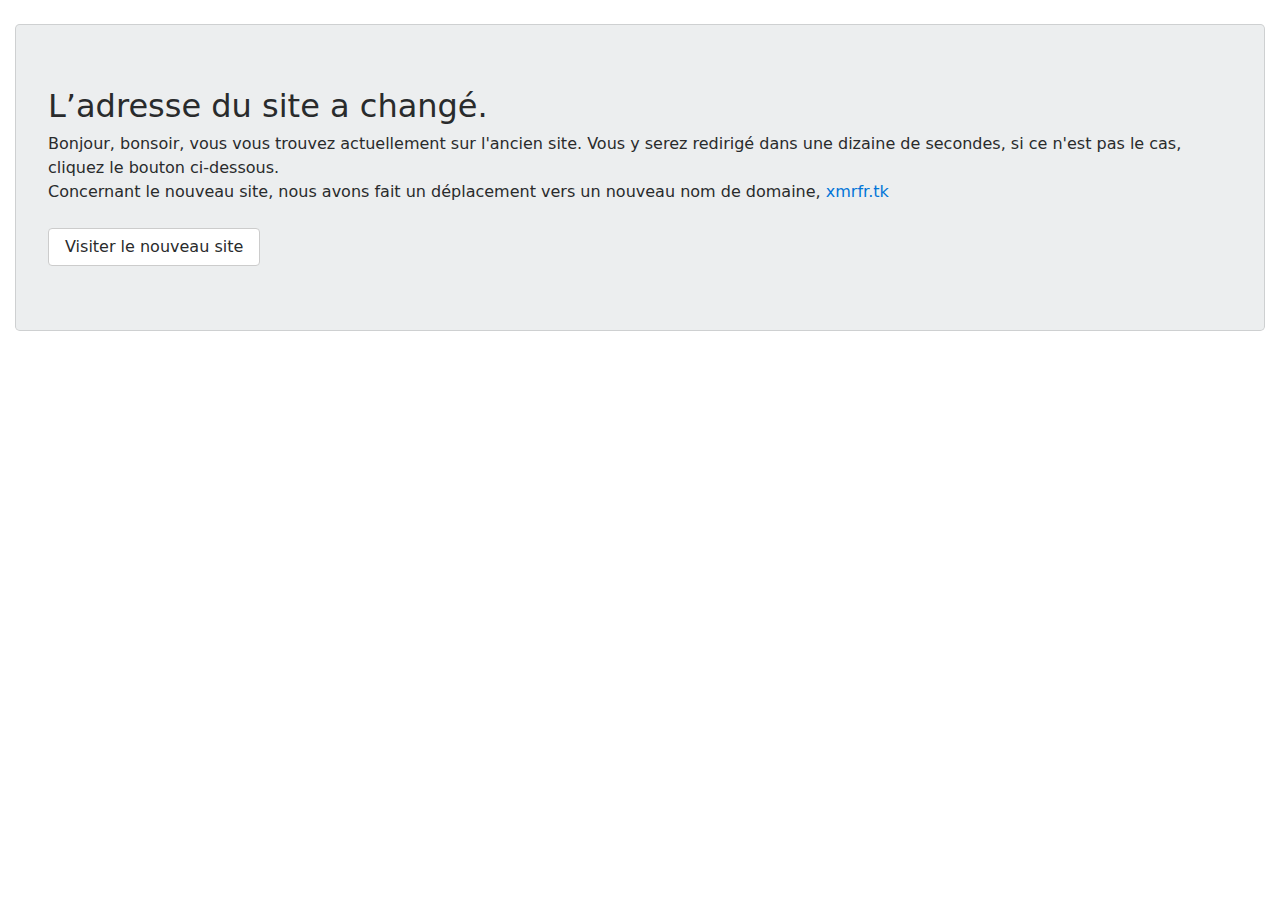
<file: index.html>
<!DOCTYPE html>
<html lang="fr">
<head>
	<meta charset="utf-8">
	<meta http-equiv="X-UA-Compatible" content="IE=edge">
	<meta name="viewport" content="width=device-width, initial-scale=1">
	
	<title>xMrFR</title>
	
	<meta name="description" content="L'adresse du site a changé. Veuillez vous diriger vers https://xmrfr.tk/">
	<meta name="author" content="xMrFR">
	
	<link href="css/bootstrap.min.css" rel="stylesheet">
	<link href="css/style.css" rel="stylesheet">
	
	<link rel='icon' href='favicon.png' type='image/x-png'/ >
	
	<meta http-equiv="refresh" content="13;URL=https://xmrfr.tk/">
	
</head>
<body>
	
	<br>
	
	<div class="container-fluid">
		<div class="row">
			<div class="col-md-12">
				<div class="jumbotron card card-block">
					<h2>
						L’adresse du site a changé.
					</h2>
					<div>
						<span>Bonjour, bonsoir, vous vous trouvez actuellement sur l'ancien site. Vous y serez redirigé dans une dizaine de secondes, si ce n'est pas le cas, cliquez le bouton ci-dessous.</span>
					</div>
					<div>
						Concernant le nouveau site, nous avons fait un déplacement vers un nouveau nom de domaine, <a href="https://xmrfr.tk/">xmrfr.tk</a>
					</div>
					<br>
					<div>
						<a href="https://xmrfr.tk/" class="btn btn-secondary" role="button" aria-pressed="true">Visiter le nouveau site</a>
					</div>
				</div>
			</div>
		</div>
	</div>
	
	<script src="js/jquery.min.js"></script>
	<script src="js/bootstrap.min.js"></script>
	<script src="js/scripts.js"></script>
	
</body>
</html>
</file>
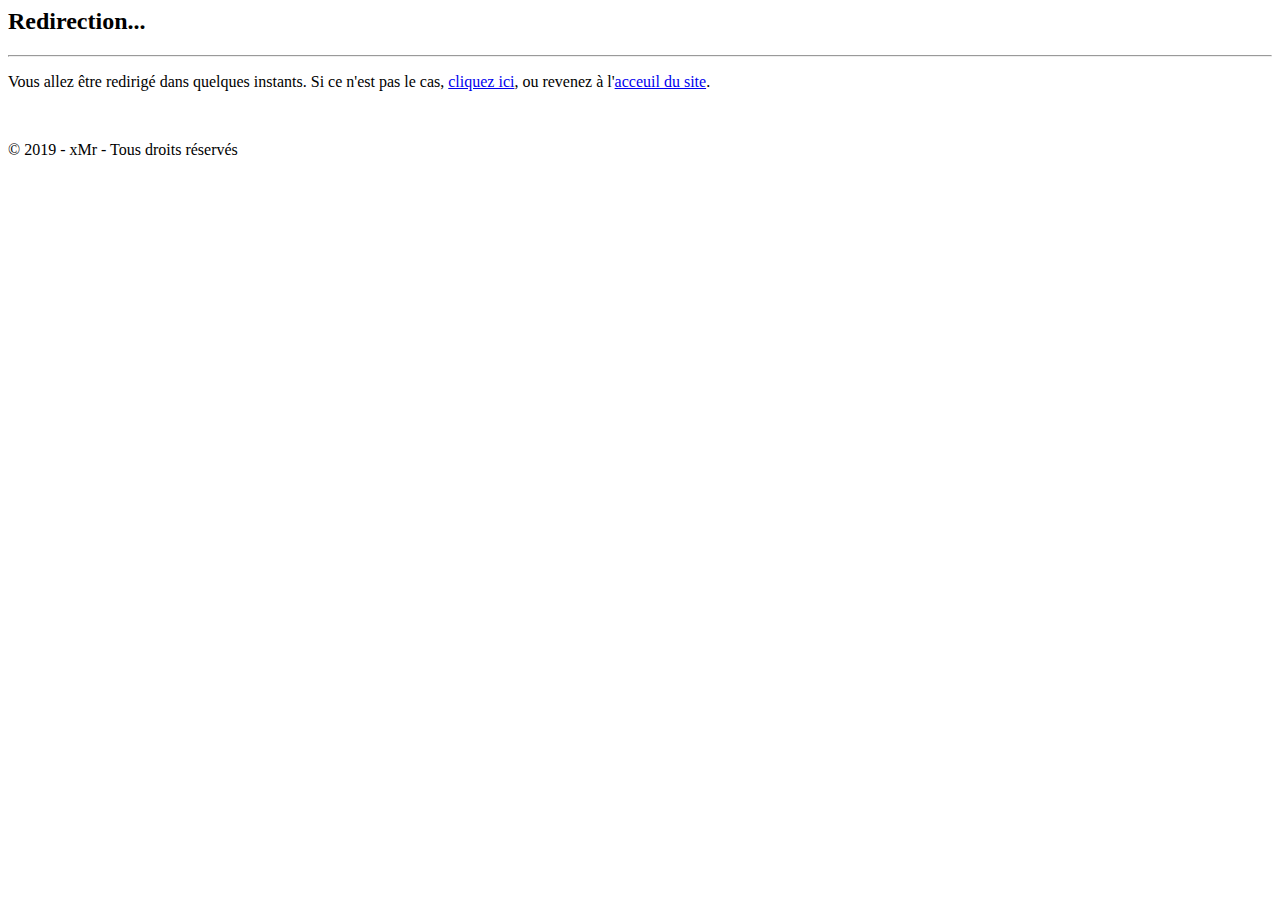
<file: r/mps-2nde.html>
<html>
<head>
<meta http-equiv="refresh" content="5; URL=http://www.mediafire.com/file/90mzb4lyamsly6a/Expos%25C3%25A9_de_MPS_-_1_-_Arii_Gordon_Kenny.zip/file">
</head>
<body>
<h2 style="text-align: left;">Redirection...</h2>
<hr />
<p style="text-align: left;">Vous allez &ecirc;tre redirig&eacute; dans quelques instants. Si ce n'est pas le cas, <a href="http://www.mediafire.com/file/90mzb4lyamsly6a/Expos%25C3%25A9_de_MPS_-_1_-_Arii_Gordon_Kenny.zip/file">cliquez ici</a>, ou revenez &agrave; l'<a href="https://xmr-france.github.io/">acceuil du site</a>.</p>
<p style="text-align: left;">&nbsp;</p>
<p>&copy; 2019 - xMr - Tous droits r&eacute;serv&eacute;s</p>
</body>
</html>
</file>
<file: css/style.css>
# Empty CSS file for your own CSS
</file>
